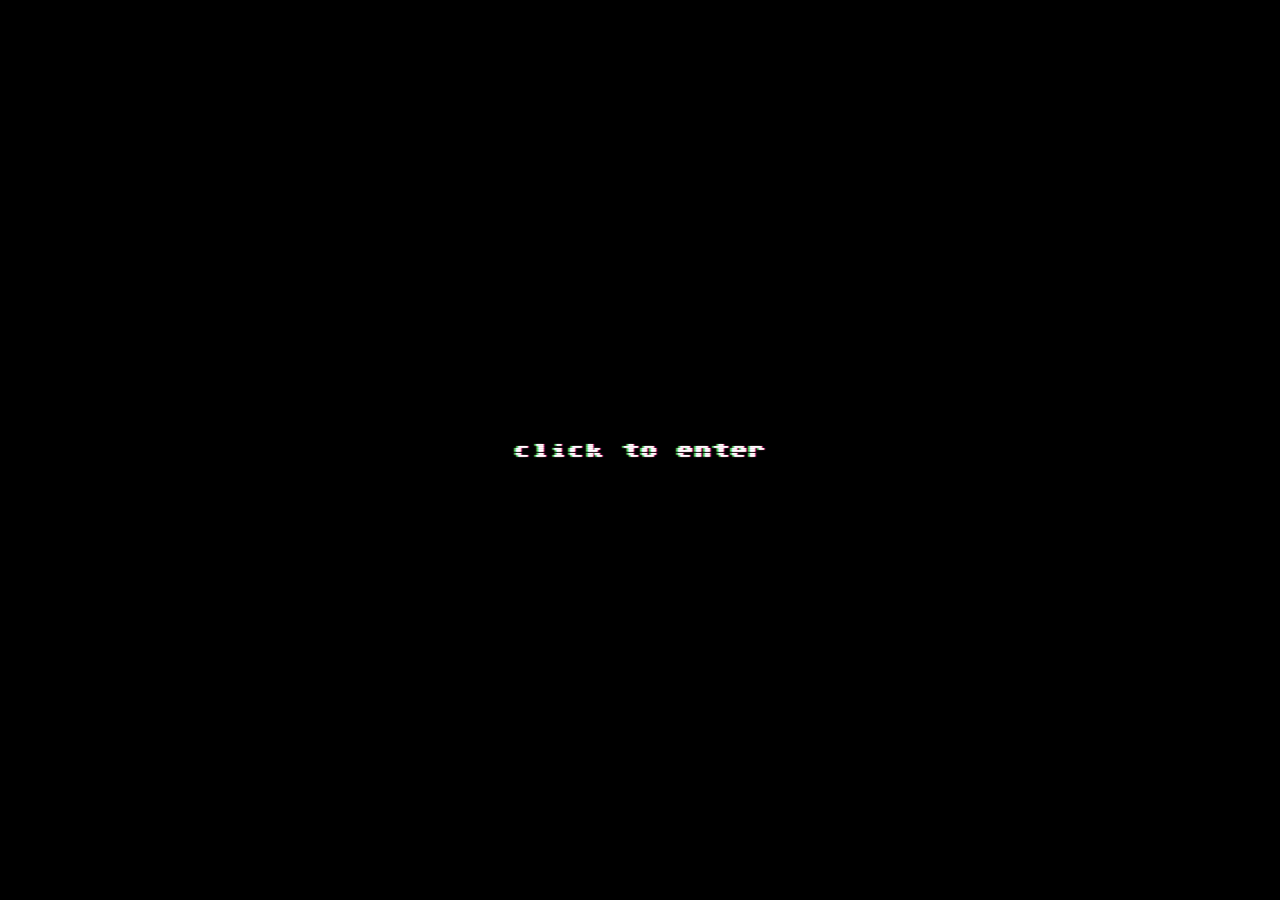
<file: index.html>
<!doctype html>
<html lang="en">

<!-- ne igyal elore a medve borere -->
    
<head>
    <meta charset="utf-8">
    <meta name="viewport" content="width=device-width, initial-scale=1">
    <title>m4rkyyy</title>
    <link rel="preconnect" href="https://fonts.googleapis.com">
    <link rel="preconnect" href="https://fonts.gstatic.com" crossorigin>
    <link href="https://fonts.googleapis.com/css2?family=Sixtyfour&display=swap" rel="stylesheet">
    <link rel="stylesheet" href="stuff/xd.css">
    <meta name="og:title" content="github.com/m4rkyyyexe">
    <meta property="og:description" content="crazy nigga 2">
    <meta property="theme-color" content="#a100b0">
</head>

<body>
    <div class="rain-container"></div>
    <div id="overlay" class="overlay">
        <p>click to enter</p>
    </div>
    <div class="center-box">
        <h1>m4rkyyy</h1>
        <p class="desc">aka. 𝓡age</p>
        <div class="socialfos">
            <a href="https://steamcommunity.com/profiles/76561199420650342/" target="_blank">steam</a>
            <a href="https://discord.gg/BjpjF4jVDe" target="_blank">discord</a>
        </div>
    </div>
</body>

<script>
    var audio = new Audio('./stuff/song.mp3');
    audio.volume = .2;
    audio.loop = true;

    document.getElementById('overlay').addEventListener('click', function () {
        this.classList.add('fade-out');
        document.body.classList.remove('no-scroll');
        audio.play();
    });

    const rainContainer = document.querySelector('.rain-container');
    const numberOfDrops = 150;

    for (let i = 0; i < numberOfDrops; i++) {
        const raindrop = document.createElement('div');
        raindrop.classList.add('raindrop');

        raindrop.style.left = `${Math.random() * 100}vw`;

        const size = Math.random() * 0.5 + 0.5;
        raindrop.style.transform = `scale(${size})`;

        raindrop.style.animationDuration = `${Math.random() * 2 + 1}s`;
        raindrop.style.animationDelay = `-${Math.random() * 2}s`;

        rainContainer.appendChild(raindrop);

        raindrop.addEventListener('animationiteration', () => {
            createSplash(raindrop);
        });
    }

    function createSplash(raindrop) {
        const splash = document.createElement('div');
        splash.classList.add('splash');

        const dropX = raindrop.style.left;
        const dropY = window.innerHeight;

        splash.style.left = dropX;
        splash.style.top = `${dropY - 5}px`;

        rainContainer.appendChild(splash);

        setTimeout(() => {
            splash.remove();
        }, 300);
    }
</script>

</html>
</file>
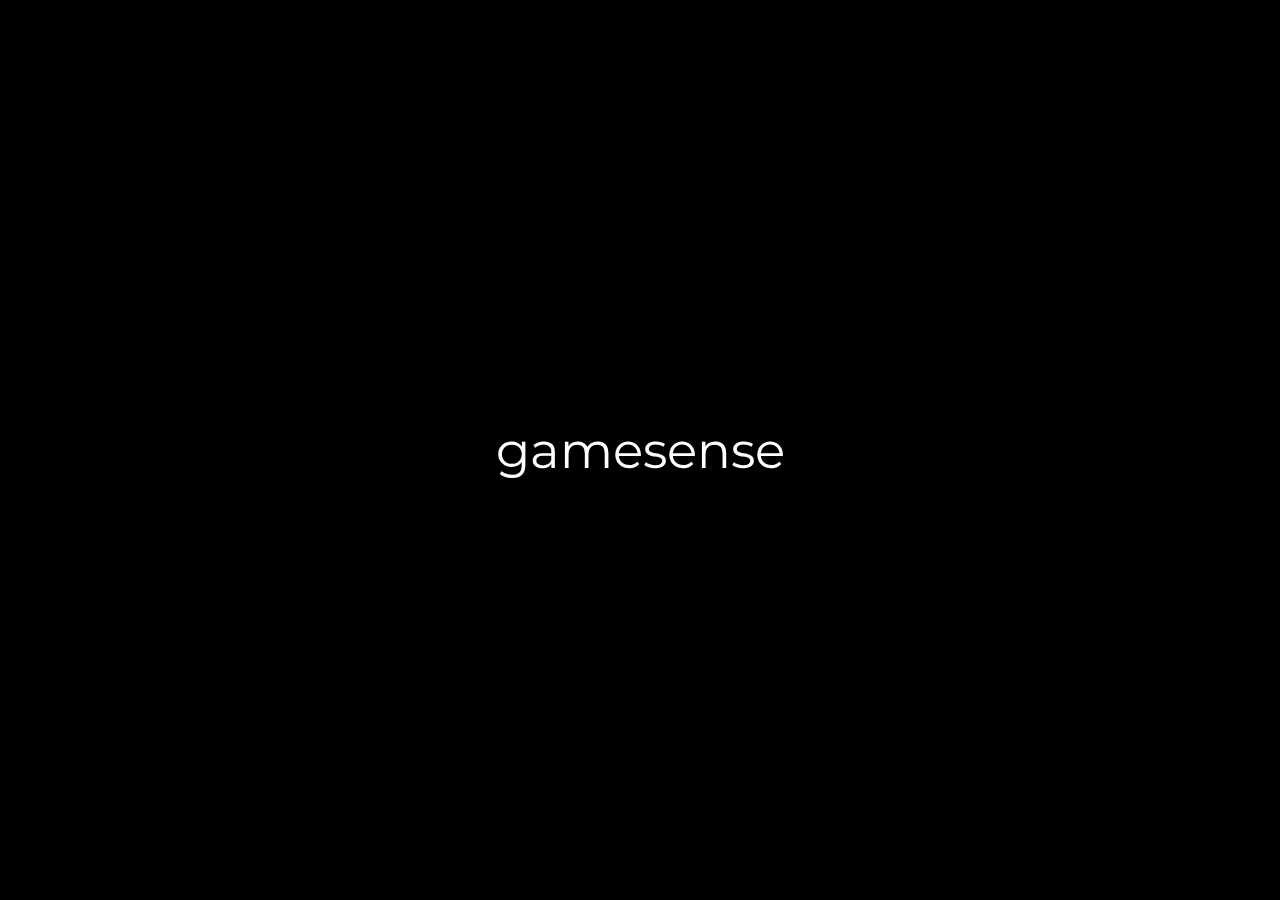
<file: gs/index.html>
<!DOCTYPE html>

<html>
    <head>
        <title>mark @ gamesense</title>
        <meta content="width:device-width, initial-scale=1" name="viewport">
        <link rel="icon" type="image/x-icon" href="../static/assets/soul.png">
    </head>
    <style>
        @import url('https://fonts.googleapis.com/css2?family=Montserrat:ital,wght@0,100..900;1,100..900&display=swap');

        @keyframes rainbow {
            0% {
                color: red;
            }
            25% {
                color: greenyellow;
            }
            50% {
                color: cyan;
            }
            75% {
                color: purple;
            }
            100% {
                color: red;
            }
        }

        body{
            background-color: black;
            color: white;
            font-size: 30px;
            font-family: Montserrat;
            user-select: none;
            pointer-events: none;
            overflow: hidden;
            margin: 0;
        }

        #cont {
            display: flex;
            flex-direction: column;
            justify-content: center;
            align-items: center;
            height: 100vh;
        }

        h1 {
            font-weight: 400;
            font-size: 50px;
        }
    </style>
    <body>
        <div id="cont">
        <h1>game<span style="animation: rainbow 10s linear infinite;">sense</span></h1>
    </div>
    </body>
</html>
</file>
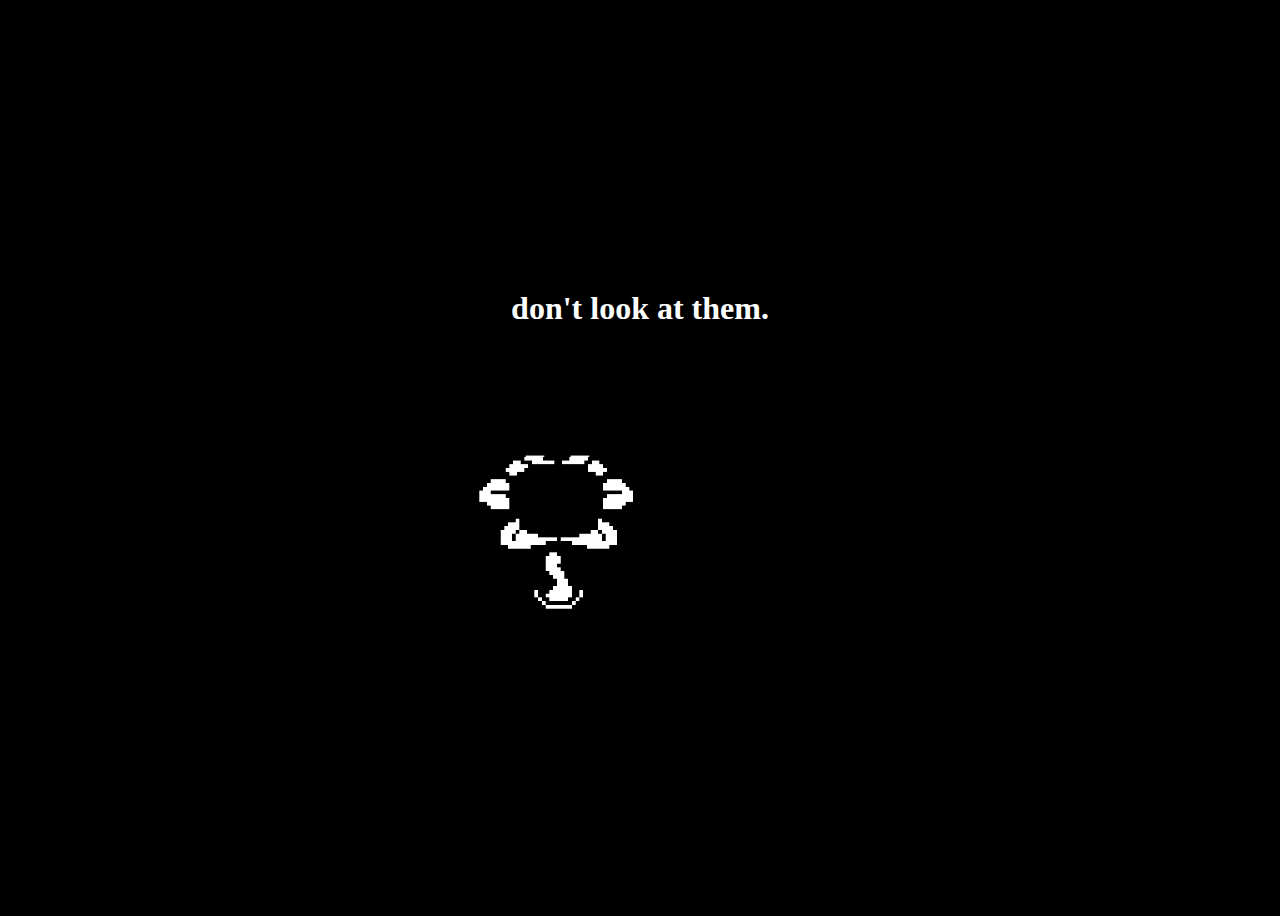
<file: room/index.html>
<!DOCTYPE html>
<html lang="en">

<head>
    <meta name="viewport" content="width=device-width, initial-scale=1">
    <title>room</title>
</head>
<style>
    body {
        background-color: black;
        display: flex;
        flex-direction: column;
        align-items: center;
        justify-content: center;
        height: 100vh;
        overflow: hidden;
        user-select: none;
    }

    h1 {
        color: white;
    }
</style>

<body>
    <h1>don't look at them.</h1>
    <img src="../assets/spr_19_3_0.png" style="cursor: default;" width="400px">
</body>
<script>
    var audio = new Audio('room.mp3');
    audio.volume = .2;
    audio.loop = true;

    document.addEventListener('click', function () {
        audio.play();
    });
    document.addEventListener('dragstart', event => event.preventDefault());
</script>

</html>
</file>
<file: stuff/xd.css>
body {
  margin: 0;
  padding: 0;
  font-family: Sixtyfour;
  background: url('YmFja2.jpg') no-repeat center center;
  animation-duration: 0.01s;
  animation-name: textflicker;
  animation-iteration-count: infinite;
  animation-direction: alternate;
  background-size: cover;
  color: #ccc;
  height: 100vh;
  display: flex;
  justify-content: center;
  align-items: center;
  overflow: hidden;
  user-select: none;
  text-shadow: 0.06rem 0 0.06rem #ea36af, -0.125rem 0 0.06rem #75fa69;
}

.center-box {
  text-align: center;
  animation: floaty2 4s ease-in-out infinite;
}

h1 {
  font-size: 60px;
  margin: 0;
  animation: floaty 3s ease-in-out infinite;
  transition: color 0.2s ease;
}

.desc {
  margin: 1rem 1rem 1rem;
  font-size: 18px;
  opacity: 0.8;
  animation: floaty 3.3s ease-in-out infinite;
}

.socialfos a {
  margin: 0 15px;
  text-decoration: none;
  color: #bdbdbd;
  font-size: 18px;
  transition: color 0.3s ease;
  transition: font-size 0.3s ease;
}

.socialfos a:hover {
  color: #f07eff;
}

.overlay {
  position: fixed;
  top: 0;
  left: 0;
  width: 100%;
  height: 100%;
  background-color: rgba(0, 0, 0);
  display: flex;
  justify-content: center;
  align-items: center;
  color: #ffffff;
  z-index: 1001;
  cursor: default;
  transition: opacity 0.5s ease;
  opacity: 1;
}

.overlay.fade-out {
  opacity: 0;
  pointer-events: none;
}

.overlay p {
  text-align: center;
  font-size: 18px;
  font-family: Sixtyfour;
  font-weight: 400;
  transition: 0.5s;
}

.overlay p:hover {
  letter-spacing: 4px;
}

@media screen and (min-width: 1200px) {
  body {
    margin-left: 20rem;
    margin-right: 20rem;
  }
}

@media screen and (min-width: 600px) {
  body {
    margin-left: 5em;
    margin-right: 5em;
  }
}

@keyframes textflicker {
  from {
    text-shadow: 1px 0 0 #ea36af, -2px 0 0 #75fa69;
  }

  to {
    text-shadow: 2px 0.5px 2px #ea36af, -1px -0.5px 2px #75fa69;
  }
}

@keyframes floaty {

  0% {
    transform: translateY(0px);
  }

  50% {
    transform: translateY(-6px);
  }

  100% {
    transform: translateY(0px);
  }
}

@keyframes floaty2 {

  0% {
    transform: translateY(0px);
  }

  50% {
    transform: translateY(-5px);
  }

  100% {
    transform: translateY(0px);
  }
}

.rain-container {
  position: fixed;
  top: 0;
  left: 0;
  width: 100%;
  height: 100%;
  pointer-events: none;
  z-index: -98;
}

.raindrop {
  position: absolute;
  width: 2px;
  height: 30px;
  background: rgba(255, 255, 255, 0.6);
  border-radius: 50% 50% 0 0;
  transform: rotate(0deg);
  animation: fall linear infinite;
  opacity: 0.7;
}

@keyframes fall {
  0% {
    transform: translateY(-100vh);
    opacity: 0.7;
  }

  100% {
    transform: translateY(100vh);
    opacity: 0;
  }
}

.splash {
  position: absolute;
  width: 5px;
  height: 2px;
  border-radius: 50%;
  background: rgba(255, 255, 255, 0.5);
  animation: splash-animation 0.3s ease-out;
  opacity: 0;
}

@keyframes splash-animation {
  0% {
    transform: scale(0.1);
    opacity: 0.9;
  }

  100% {
    transform: scale(1.5);
    opacity: 0;
  }
}
</file>
